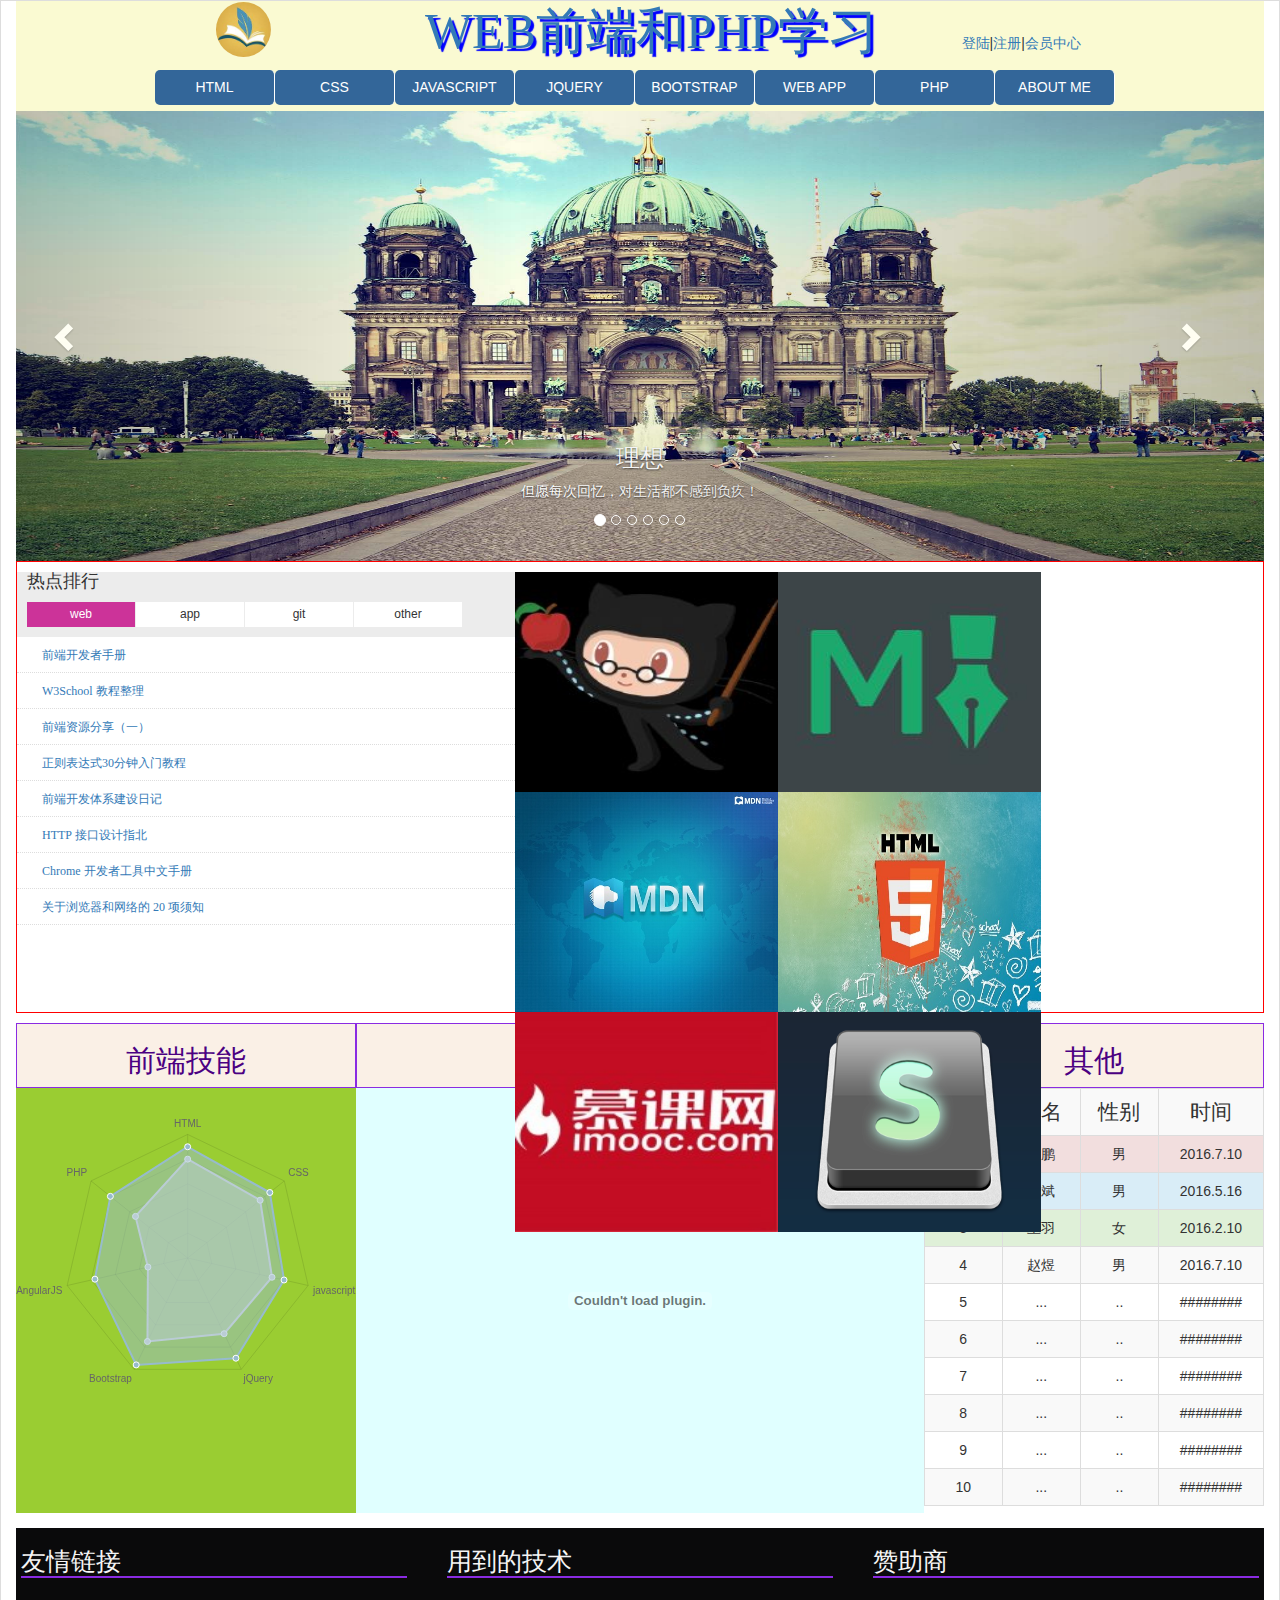
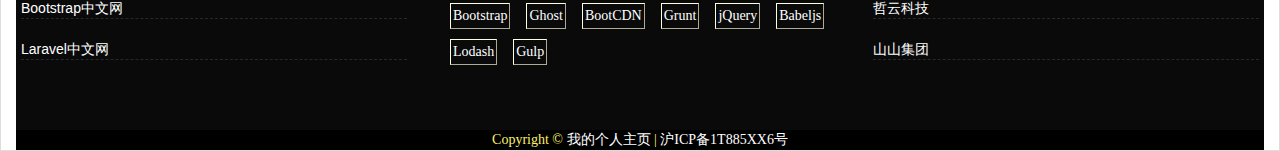
<file: index.html>
<!DOCTYPE html>
<html lang="en">
<head>
    <meta charset="UTF-8">
    <meta name="Keywords" content="web前端，HTML5">
    <meta name="Description" content="zhangfengbing的IT学习网站">
    <title>webstudy</title>
    <script src="scripts/jQuery.js"></script>
    <script src="scripts/bootstrap.js"></script>
    <script src="scripts/Chart.js"></script>
    <link href="styles/font-awesome.css" rel="stylesheet">
    <link  href="styles/bootstrap.css"  rel="stylesheet">
    <link href="styles/mycss.css" rel="stylesheet">
    <style>
        /*添加动画*/
        .add{
        -webkit-transform: scale(1.1);
        -moz-transform: scale(1.1);
        -ms-transform: scale(1.1);
        transform: scale(1.1)
        }
    </style>
</head>
<body>
<div class="container">
    <!--标题栏开始-->
    <header>
        <img src="images/20.jpg" style="width: 55px;height: 55px;border-radius: 55px" >
        <a id="logo">WEB前端和PHP学习</a>
        <div><a href="login.html" class="lg">登陆</a>|<a href="#">注册</a>|<a href="#">会员中心</a></div>
    </header>
    <!--标题栏结束-->



    <!--导航栏开始-->
    <nav>
        <ul id="dropmenu">
            <li class="">HTML
                <ul>
                    <li>HTML</li>
                    <li>HTML5</li>

                </ul>
            </li>
            <li class="">CSS
                <ul>
                    <li>CSS2</li>
                    <li>CSS3</li>
                    <li>BOOTSTRAP</li>

                </ul>
            </li>
            <li class="">JAVASCRIPT
                <ul>
                    <li class="">DOM</li>
                    <li class="">BOM</li>
                    <li class="">AJAX</li>
                    <li class="">ES6</li>
                    <li class="">Angular JS</li>
                    <li class="">NODE JS</li>
                </ul>
            </li>
            <li class="">JQUERY
                <ul>
                    <li class="">H5&JQuery</li>
                    <li class="">CSS3&JQuery</li>
                    <li class="">TRANSFORM</li>

                </ul>
            </li>
            <li class="">BOOTSTRAP
                <ul>
                    <li class="">BOOT CSS</li>
                    <li class="">BOOT JS</li>
                    <li class="">CHART JS</li>
                </ul>
            </li>
            <li class="">WEB APP
                <ul>
                    <li class="">ZEPTO JS</li>
                    <li class="">RAILS</li>
                    <li class="">jQuery Mobile</li>

                </ul>
            </li>
            <li class="">PHP
                <ul>
                    <li class="">PHP&MYSQL</li>
                    <li class="">MVC</li>
                    <li class="">ThinkPHP</li>
                    <li class="">CMS</li>
                    <li class="">GIT</li>

                </ul>
            </li>
            <li class="">ABOUT ME
                <ul>
                    <li class="">EXPERIENCE</li>
                    <li class="">PICTURE</li>
                    <li class="">CONTACT</li>
                    <li class="">OTHER</li>
                </ul>
            </li>
        </ul>
    </nav>
    <!--导航栏结束-->

    <script>
        var ul=document.getElementById("dropmenu");
        //console.log(ul);
        var lis=ul.getElementsByTagName("li");
        //console.log(lis.length);
        for(var i=0;i<lis.length;i++){
            lis[i].addEventListener("mouseover",function(){
                this.className="active";
            })
            lis[i].addEventListener("mouseout",function(){
                this.className="";
            })
        }
    </script>

    <!--轮播开始-->
    <div id="myCarousel" class="carousel slide">
        <ol class="carousel-indicators">
            <li data-target="#myCarousel" data-slide-to="0" class="active"></li>
            <li data-target="#myCarousel" data-slide-to="1"></li>
            <li data-target="#myCarousel" data-slide-to="2"></li>
            <li data-target="#myCarousel" data-slide-to="3"></li>
            <li data-target="#myCarousel" data-slide-to="4"></li>
            <li data-target="#myCarousel" data-slide-to="5"></li>
        </ol>
        <div class="carousel-inner">
            <div class="item active">
                <img src="images/1.jpg" alt=""  style="width:100%;height: 450px">
                <div class="carousel-caption">
                    <h3>理想</h3>
                    <p>但愿每次回忆，对生活都不感到负疚！</p>
                </div>
            </div>
            <div class="item">
                <img src="images/2.jpg" alt="" style="width:100%;height: 450px">
                <div class="carousel-caption">
                    <h3>坚定</h3>
                    <p>穷且益坚，不坠青云之志！</p>
                </div>
            </div>
            <div class="item">
                <img src="images/3.jpg" alt="" style="width:100%;height: 450px">
                <div class="carousel-caption">
                    <h3>团队</h3>
                    <p>走近原野，才能饱赏春天的美色；融入江河，才能感知夏水的温柔！</p>
                </div>
            </div>
            <div class="item">
                <img src="images/4.jpg" alt="" style="width:100%;height: 450px">
                <div class="carousel-caption">
                    <h3>启程</h3>
                    <p> 既然目标是地平线，留给世界的只能是背影！</p>
                </div>
            </div>
            <div class="item">
                <img src="images/5.jpg" alt="" style="width:100%;height: 450px">
                <div class="carousel-caption">
                    <h3>真诚</h3>
                    <p>感恩帮过你的人，他让你感受到爱与信任!感谢伤害你的人，他让你成长和懂得识别人! </p>
                </div>
            </div>
            <div class="item">
                <img src="images/6.jpg" alt="" style="width:100%;height: 450px">
                <div class="carousel-caption">
                    <h3>彼岸</h3>
                    <p>含累播种的人一定能含笑收获！</p>
                </div>
            </div>
        </div>
        <a class="left carousel-control" href="#myCarousel" role="button" data-slide="prev">
            <span class="glyphicon glyphicon-chevron-left" style="left:10% "></span>
            <span class="sr-only">Previous</span>
        </a>
        <a class="right carousel-control" href="#myCarousel" role="button" data-slide="next">
            <span class="glyphicon glyphicon-chevron-right" style="right:10% "></span>
            <span class="sr-only">Next</span>
        </a>

    </div>
    <!--轮播结束-->
    <script>
        $('.carousel').carousel()
    </script>

    <main>
        <div class="left">
            <div id="News">
                <!--<img src="images/title.gif" />-->
                <h4>&nbsp;&nbsp;热点排行</h4>
                <!--选项卡开始-->
                <ul class="sel">
                    <li class="hover">web</li>
                    <li>app</li>
                    <li>git</li>
                    <li>other</li>
                </ul>
                <!--选项卡结束-->

                <!--新闻列表开始-->
                <div class="NewsCon">
                    <div class="NewsList" style='display:block;'>
                        <ul>
                            <li><a href="https://www.gitbook.com/book/dwqs/frontenddevhandbook/details">前端开发者手册</a></li>
                            <li><a href="https://github.com/wizardforcel/w3school">W3School 教程整理</a></li>
                            <li><a href="#">前端资源分享（一）</a></li>
                            <li><a href="#">正则表达式30分钟入门教程</a></li>
                            <li><a href="#">前端开发体系建设日记</a></li>
                            <li><a href="#">HTTP 接口设计指北</a></li>
                            <li><a href="#">Chrome 开发者工具中文手册</a></li>
                            <li><a href="#">关于浏览器和网络的 20 项须知</a></li>

                        </ul>
                    </div>

                    <div class="NewsList">
                        <ul>
                            <li><a href="http://api.jquery.com/">JQuery api</a></li>
                            <li><a href="#">JavaScript语言精粹</a></li>
                            <li><a href="http://jquerywidget.com/">Web组件库</a></li>
                            <li><a href="#">Android学习之路</a></li>
                            <li><a href="#">Sketch 中文手册</a></li>
                            <li><a href="#">HTTP/2.0 中文翻译</a></li>
                            <li><a href="#">移动前端开发收藏夹</a></li>
                            <li><a href="#">移动Web前端知识库</a></li>
                        </ul>
                    </div>

                    <div class="NewsList">
                        <ul>
                            <li><a href="http://www.chengweiyang.cn/gitbook/index.html">GitBook简明教程</a></li>
                            <li><a href="https://snowdream86.gitbooks.io/github-cheat-sheet/content/zh/index.html">GitHub秘籍</a></li>
                            <li><a href="http://www.worldhello.net/gotgithub/index.html">GotGitHub</a></li>
                            <li><a href="#">Atom飞行手册中文版</a></li>
                            <li><a href="#">Markdown·简单的世界</a></li>
                            <li><a href="#">Atom官方手册</a></li>
                            <li><a href="#">git-flow 备忘清单</a></li>
                            <li><a href="#">GitHub漫游指南</a></li>
                        </ul>
                    </div>

                    <div class="NewsList">
                        <ul>
                            <li><a href="https://github.com/hacke2/hacke2.github.io/issues/2">精彩博客集合</a></li>
                            <li><a href="http://www.ituring.com.cn/activity/details/2004">图灵开放书翻译计划--C++、Python、Java等</a></li>
                            <li><a href="http://www.nowamagic.net/librarys/books/contents/jquery">简单易懂的JQuery魔法</a></li>
                            <li><a href="http://nqdeng.github.io/7-days-nodejs/">七天学会NodeJS</a></li>
                            <li><a href="https://github.com/alsotang/node-lessons">Node.js 包教不包会</a></li>
                            <li><a href="https://github.com/zensh/AngularjsTutorial_cn">AngularJS入门教程</a></li>
                            <li><a href="https://github.com/kokdemo/impress.js-tutorial-in-Chinese">impress.js 中文教程</a></li>
                            <li><a href="#">程序员的自我修养</a></li>
                        </ul>
                    </div>
                </div>
                <!--新闻列表结束-->
                <script type="text/javascript">
                    $("ul.sel li").mouseover(function(){
                        //alert("移上去了");
                        $(this).addClass("hover").siblings("li").removeClass('hover'); //添加class='hover'
                        var _index=$(this).index();//获取到序列号
                        $(".NewsCon .NewsList").eq(_index).show().siblings("div").hide();

                    });
                </script>
            </div>
        </div>
        <div class="right">
            <div class="imgList">
                <ul>
                    <li>
                        <a href="https://github.com" target="_blank"><img src="images/pic1.jpg" /></a>
                        <div class="play"></div>
                        <div class='showTxt'>面向开源及私有软件项目的托管平台！<br/>海阔凭鱼跃，天高任鸟飞</div>
                    </li>
                    <li>
                        <a href="http://markdownpad.com/" target="_blank"><img src="images/pic2.jpg" /></a>
                        <div class="play"></div>
                        <div class='showTxt'>Markdown 其实很简单！<br/>曾梦想仗剑走天涯</div>
                    </li>
                    <li>
                        <a href="https://developer.mozilla.org/en-US/" target="_blank"><img src="images/pic3.jpg" /></a>
                        <div class="play"></div>
                        <div class='showTxt'>Web开发最好的资源之一！<br/>为谁风露立中宵</div>
                    </li>
                    <li>
                        <a href="http://www.w3school.com.cn/" target="_blank"><img src="images/pic7.jpg" /></a>
                        <div class="play"></div>
                        <div class='showTxt'>为下一代互联网提供了全新的框架和平台！<br/>衣带渐宽终不悔，为伊消得人憔悴</div>
                    </li>
                    <li>
                        <a href="http://www.imooc.com/" target="_blank"><img src="images/pic5.jpg" /></a>
                        <div class="play"></div>
                        <div class='showTxt'>国内最大的IT技能学习平台！<br/>春蚕到死丝方尽，蜡炬成灰泪始干</div>
                    </li>
                    <li>
                        <a href="http://www.sublimetext.com/3" target="_blank"><img src="images/pic6.png" /></a>
                        <div class="play"></div>
                        <div class='showTxt'>HTML和散文先进的文本编辑器！<br/>山重水复疑无路，柳暗花明又一村</div>
                    </li>

                </ul>
            </div>

            <script type="text/javascript">
                $(".imgList ul li").hover(function(){

                    $(this).find(".play").fadeIn();
                    $(this).css("z-index",5).siblings("li").css("z-index",0);

                    var _index=$(this).index()+1;
                    if(_index%3==0){
                        $(this).find(".showTxt").animate({left:"-263px"},300);
                    }else{
                        $(this).find(".showTxt").animate({left:"263px"},300);
                    }

                },function(){
                    $(this).find(".play").fadeOut();
                    $(this).find(".showTxt").animate({left:"0px"},500);
                });
            </script>
        </div>

    </main>
    <div id="container">
        <div class="container-body">
            <article class="container-content">
                <div class="see"><h2>前端技能</h2></div>
                <div style="width:100%">
                    <canvas id="canvas" height="100%" width="100%"></canvas>
                </div>
                <script>
                    var barChartData = {
                        labels : ["HTML","CSS","javascript","jQuery","Bootstrap","AngularJS","PHP"],
                        datasets : [
                            {
                                fillColor : "rgba(220,220,220,0.5)",
                                strokeColor : "rgba(220,220,220,1)",
                                pointColor : "rgba(220,220,220,1)",
                                pointStrokeColor : "#fff",
                                data : [80,75,70,68,75,33,54]
                            },
                            {
                                fillColor : "rgba(151,187,205,0.5)",
                                strokeColor : "rgba(151,187,205,1)",
                                pointColor : "rgba(151,187,205,1)",
                                pointStrokeColor : "#fff",
                                data : [90,85,80,90,96,77,80]
                            }
                        ]
                    }
                    window.onload=function(){
                        var ctx=document.getElementById("canvas").getContext("2d");
                        window.myBar=new Chart(ctx).Radar(barChartData,{
                            responsive:true
                        });
                    };
                </script>
            </article>
            <article class="container-section">
                <div class="see"><h2>教学视频</h2></div>
                <embed src='http://player.youku.com/player.php/sid/XMTcxODc3NDU5Ng==/v.swf' allowFullScreen='true' quality='high' width='100%' height='425' align='middle' allowScriptAccess='always' type='application/x-shockwave-flash'></embed>
            </article>
            <article class="container-ad">
                <div class="see"><h2>其他</h2></div>
                    <table class="table table-bordered table-hover table-striped text-center">
                        <tr class="default lead">
                            <td>编号</td><td>姓名</td><td>性别</td><td>时间</td>
                        </tr>
                        <tr class="danger">
                            <td>1</td><td>张鹏</td><td>男</td><td>2016.7.10</td>
                        </tr>
                        <tr class="info">
                            <td>2</td><td>韩斌</td><td>男</td><td>2016.5.16</td>
                        </tr>
                        <tr class="success">
                            <td>3</td><td>王羽</td><td>女</td><td>2016.2.10</td>
                        </tr>
                        <tr>
                            <td>4</td><td>赵煜</td><td>男</td><td>2016.7.10</td>
                        </tr>
                        <tr>
                            <td>5</td><td>...</td><td>..</td><td>########</td>
                        </tr>
                        <tr>
                            <td>6</td><td>...</td><td>..</td><td>########</td>
                        </tr>
                        <tr>
                            <td>7</td><td>...</td><td>..</td><td>########</td>
                        </tr>
                        <tr>
                            <td>8</td><td>...</td><td>..</td><td>########</td>
                        </tr>
                        <tr>
                            <td>9</td><td>...</td><td>..</td><td>########</td>
                        </tr>
                        <tr>
                            <td>10</td><td>...</td><td>..</td><td>########</td>
                        </tr>
                    </table>
            </article>
        </div>
    </div>

    <footer class="main-footer">
        <div class="foo">
            <div class="row">
                <div class="col-sm-4">
                    <div class="widget">
                        <h4 class="title">友情链接</h4>
                        <div class="content friend-links">
                            <a href="http://www.bootcss.com/" title="Bootstrap中文网" onclick="_hmt.push(['_trackEvent', 'link', 'click', 'Bootstrap中文网'])" target="_blank">Bootstrap中文网</a>
                            <a href="http://www.golaravel.com/" title="Laravel中文网" onclick="_hmt.push(['_trackEvent', 'link', 'click', 'Laravel中文网'])" target="_blank">Laravel中文网</a>
                        </div>
                    </div>
                </div>

                <div class="col-sm-4">
                    <div class="widget">
                        <h4 class="title">用到的技术</h4>
                        <div class="content tag-cloud">
                            <a href="http://www.bootcss.com/" title="Bootstrap中文网"  target="_blank">Bootstrap</a>
                            <a href="http://www.ghostchina.com/" title="Ghost中国" target="_blank">Ghost</a>
                            <a href="http://www.bootcdn.cn/" title="BootCDN"  target="_blank">BootCDN</a>
                            <a href="http://www.gruntjs.net/" title="Grunt中文网"  target="_blank">Grunt</a>
                            <a href="http://www.jquery123.com/" title="jQuery中文文档" target="_blank">jQuery</a>
                            <a href="http://babeljs.cn/" title="Babeljs中文网"  target="_blank">Babeljs</a>
                            <a href="http://lodashjs.com/" title="lodash中文网"  target="_blank">Lodash</a>
                            <a href="http://www.gulpjs.com.cn/" title="Gulp中文网"  target="_blank">Gulp</a>
                        </div>
                    </div>
                </div>

                <div class="col-sm-4">
                    <div class="widget">
                        <h4 class="title">赞助商</h4>
                        <div class="content friend-links">
                            <a href="#"  target="_blank">哲云科技</a>
                        </div>
                        <div class="content friend-links">
                            <a href="#"  target="_blank">山山集团</a>
                        </div>
                    </div>
                </div>
            </div>
        </div>
    </footer>

    <div class="copyright">
        <div class="">
            <div class="row">
                <div class="col-sm-12">
                    <span>Copyright &copy; <a href="https://github.com/zhangfengbing">我的个人主页</a></span> |
                    <span>
                        <a href="http://www.miibeian.gov.cn/" target="_blank">沪ICP备1T885XX6号</a>
                    </span>
                </div>
            </div>
        </div>
    </div>

</div>
</body>
</html>
</file>
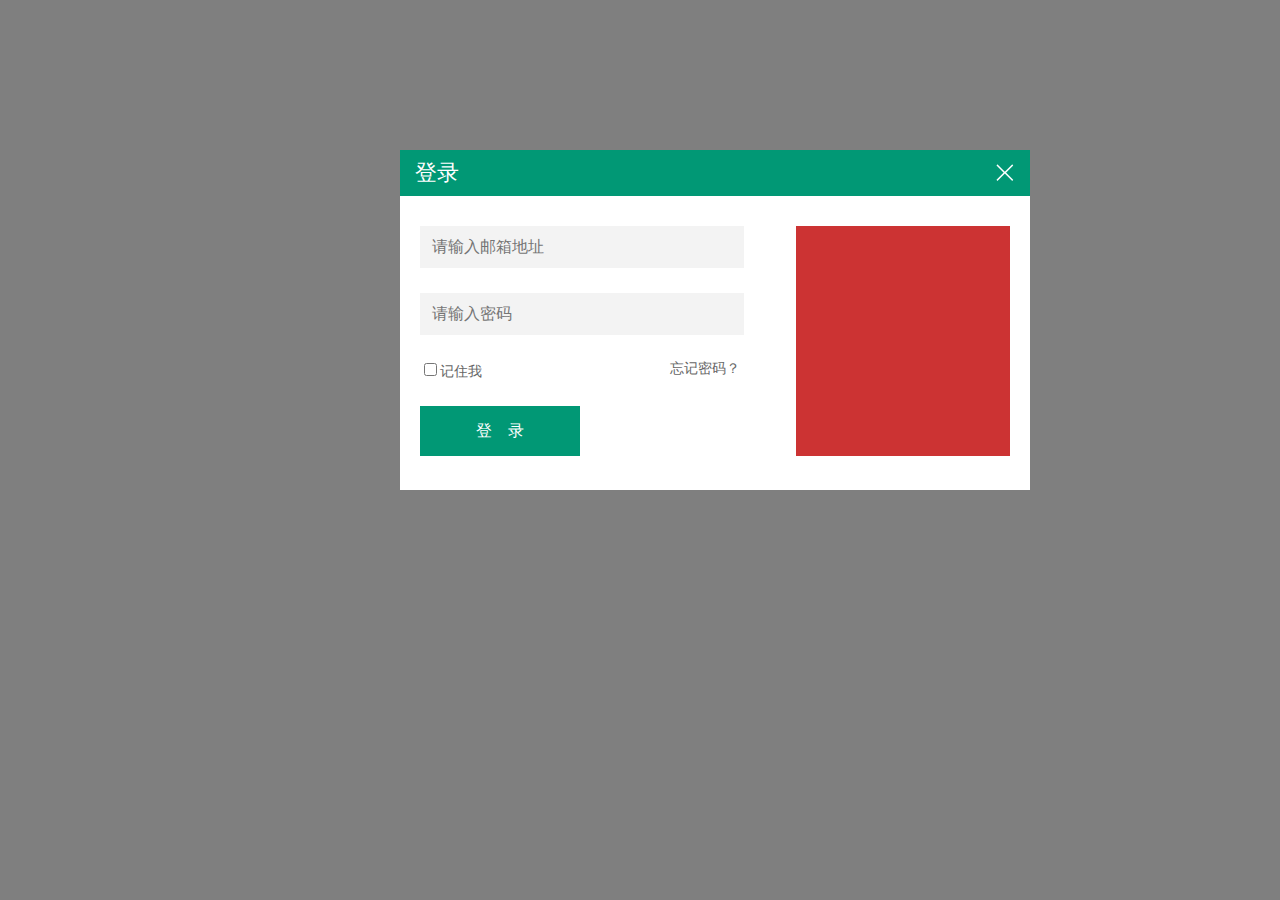
<file: login.html>
<!doctype html>
<html lang="en">
<head>
    <meta charset="UTF-8">
    <title>login</title>
    <link href="styles/mylogin.css" rel="stylesheet">
</head>
<body>
<div id="gray"></div>
<div id="tc">
    <div class="title">登录 <a href="index03.html" class="close"></a></div>
    <div class="Con">
        <div class="Login">
            <form>
                <input type="text" class="txt" placeholder="请输入邮箱地址">
                <input type="password" class="txt" placeholder="请输入密码">
                <p><input type="checkbox" id="ck"><label for="ck">记住我</label>
                    <a href="#">忘记密码？</a>
                </p>
                <input type="submit" class="but" value="登    录" >
            </form>
        </div>
        <div class="Text"></div>
    </div>
</div>

<script type="text/javascript">
    /*$(".close").click(function(){
        $("#gray").hide();//隐藏
        $("#tc").hide();//隐藏
    });*/

    $(window).resize(function(){
        auto();
    });

    function auto(){
        var _left=($(window).width()-$("#tc").width())/2; //左边距离
        var _top=($(window).height()-$("#tc").height())/2;//上面距离
        $("#tc").css({left:_left,top:_top});
    }

    auto(); //执行函数
</script>
</body>
</html>
</file>
<file: styles/mycss.css>
/*zhangfengbing 2016.8*/


/*总布局*/
*{
    margin:0;
    padding:0;
    list-style: none;
}

.container{
    width: 100%;
    border:1px solid #ddd;

}
header{
    height:60px;
    background:lightgoldenrodyellow;
    /*border:1px solid red;*/

}
nav{
    background:lightgoldenrodyellow;
    padding:9px;
    height:50px;
    /*background: lightsalmon;*/
}

main{
    border:1px solid red;
}
main:after{
    content: "";
    display: block;
    clear:both;
}
.left{
    height:450px;
    /*background:gray;*/
    float:left;
    width: 40%;

}

.right{
    height:450px;
    /*background:lightblue;*/
    float:right;
    width: 60%;
}
footer{
    clear: both;
    height:45px;
    background: lightslategray;
}

/*header*/

header img{
    position: relative;
    /*border:1px solid red;*/
    top:-15px;
    left: 200px;

}
header img:hover{
    transform: scale(1.1);
    /*zoom:1.1;*/
}
header #logo{
    /*border:1px solid red;*/
    line-height: 60px;
    font-size: 50px;
    font-family:"微软雅黑";
    margin: 5px 80px 5px 350px;
   /* margin-left:250px;*/
    text-shadow: 3px 3px 1px blue ;
    text-decoration:none;
    -webkit-text-decoration: none;
}
header div{
    /*border:1px solid red;*/
    display: inline-block;
    /*margin-left: 100px;*/


}

/*导航条*/
#dropmenu{

    width:970px;
    margin:auto;
}
#dropmenu li ul{
    display: none;
    position: absolute;
    top:35px;
    left:0px;
}
#dropmenu li ul li{
    background:lightblue;
    opacity: 0.6;
    border-bottom:1px solid white;
    cursor:pointer;
    color:#b20e00;
}
#dropmenu li ul li:hover{
    background:yellow;
    color:green;

}
#dropmenu li{
    border-radius: 5px;
    float:left;
    position: relative;
    width:120px;
    height:35px;
    line-height: 35px;
    background:#369;
    color:white;
    text-align: center;
    border-right:1px solid white;
    cursor:pointer;
    z-index: 10;
}
#dropmenu li.active ul{
    display: block;
}



/*选项卡开始*/
/*宽度：300m; 属性：值; 网页中  width:300px; px像素*/
#News{
    width:100%;
    height:380px;/*高*/
    background:#ECECEC;/*背景颜色*/
    margin:5px auto 0px;
}
#News ul.sel{
    height:25px;
    padding-left:10px;
}
#News ul.sel li{
    width:108px;
    height:25px;
    list-style-type:none;/*去掉圆点*/
    float:left;/*左浮动*/
    font-size:12px;
    text-align:center;/*水平距中*/
    line-height:25px;
    background:#fff;
    margin-right:1px;
}
#News ul.sel li.hover{
    background:#cc3399;
    color:#fff;
}

#News .NewsCon{
    width:100%;
    height:375px;
    background:#fff;
    margin:0px auto;
}
#News .NewsCon .NewsList{
    width:100%;
    height:375px;
    margin:0px auto;
    display:none;/*隐藏*/
}
/*#News .NewsCon .NewsList ul{
    background:url("images/bg.gif") no-repeat 0px 10px;
}*/
#News .NewsCon .NewsList ul li{
    list-style-type:none;
    width:100%;
    height:36px;
    font-family:"微软雅黑";
    border-bottom:1px dotted #ddd/*粗细 风格 颜色*/;
    font-size:12px;
    line-height:36px;
    text-indent:25px;/*首行缩进*/
}



.imgList{
    width:100%;
    height:450px;
    margin:5px auto;
}
.imgList ul li{
    list-style-type:none;
    float:left;
    width:263px;
    height:220px;
    position:relative;
}
/*.imgList ul li .play{
    background:url("images/bg.png") center no-repeat rgba(0,0,0,0.5);
    position:absolute;left:0px; top:0px;width:250px; height:250px;display:none; z-index:6; }*/
.imgList ul li img{
    position:absolute;
    width: 263px;
    height:220px;
    left:0px;
    top:0px;}
.imgList ul li .showTxt{
    width:263px;
    height:220px;
    line-height:30px;
    font-size:14px;
    position:absolute;
    left:0px;
    top:0px;
    background:rgba(255,255,255,0.9);
    padding:60px 20px 0px;
    font-family:"微软雅黑";
    z-index:-1;
}
/*container开始*/
#container{
    width: 100%;
    height: 500px;
    /*border:1px solid blue;*/

}
.container-body{
    height:490px;
    margin-top: 10px;
    display:flex;
    flex-direction:row;
}
.container-content{
    flex:3;
    background:yellowgreen;
}

.container-section{
    flex:5;
    background:lightcyan;
}
.see{
    background:linen;
    border:1px solid blueviolet;
    color:indigo;
    text-align: center;
}
.container-ad{
    height: 100%;
    flex:3;
   /* background:lightcoral;*/
}
/*container结束*/


.main-footer{
    margin-top: 5px;
    background: #0a0a0b;
    width: 100%;
    height: 202px;
}
.main-footer .row .title{
    color:whitesmoke;
    font-size: 25px;
    border-bottom:2px inset blueviolet;
    margin: 20px 5px;
}
.main-footer .row .title:hover{
    border-bottom:2px outset fuchsia;
}
.main-footer .row .widget .friend-links a{
    display: block;
    color:white;
    text-decoration: none;
    border-bottom:1px dashed lightyellow ;
    margin: 20px 5px;
    border-bottom-color: #242a2c;
}
.main-footer .row .widget .tag-cloud a{
    border:1px outset lightyellow;
    color:white;
    text-decoration: none;
    float: left;
    margin: 5px 8px 5px;
    padding: 2px;
    font-family:"微软雅黑";
}
.main-footer .row .widget .tag-cloud a:hover{
    border-color: blue yellow red lime;
    background: darkgoldenrod;
}

.copyright {
    background: black;
    text-align: center;
    color: #fbf069;
    font-family:"微软雅黑";
}
.copyright a{
    color:white;
    font-family:"微软雅黑";
}
</file>
<file: styles/mylogin.css>
/*��½ҳ����ʽ*/

#gray{
    width:100%;
    height:100%; background:rgba(0,0,0,0.5);
    position:fixed;/*�̶���λ*/
    top:0px;
    left:0px;
}
#tc{
    width:630px;
    height:340px;
    background:#fff;
    position:absolute;
    top:150px;
    left:400px;
}
#tc .title{
    width:630px;
    height:46px;
    background:#019875;
    color:#fff;
    font-size:22px;
    line-height:46px;
    text-indent:15px;
}
#tc .title a.close{
    width:30px;
    height:31px;
    display:block;
    float:right;
    margin:7px 10px 0px 0px;
    background:url("../images/close1.png");
}
#tc .title a.close:hover{
    background:url("../images/close2.png");
}
#tc .Login{
    width:320px;
    height:230px;
    float:left;/*�󸡶�*/
}
#tc .Text{
    width:214px;
    height:230px;
    background:#cc3333;
    float:right;/*�Ҹ���*/
}
#tc .Con{
    height:230px;
    padding:30px 20px;
}
#tc .Con .Login input.txt{
    width:320px;
    height:40px;
    background:#f3f3f3;
    border:0px;
    font-size:16px;
    font-family:"΢���ź�";
    text-indent:10px;
    margin-bottom:25px;
}
#tc .Con .Login p{
    margin:0px;
    font-size:14px;
    color:#666;
    font-family:"΢���ź�";
    margin-bottom:25px;
}
#tc .Con .Login p a{
    color:#666;
    text-decoration:none;
    float:right;
}
#tc .Con .Login p a:hover{
    color:#ff3366;
}
#tc .Con .Login input.but{
    width:160px;
    height:50px;
    border:0px;
    background:#019875;
    color:#fff;
    font-size:16px;
    font-family:"΢���ź�";
}
</file>
